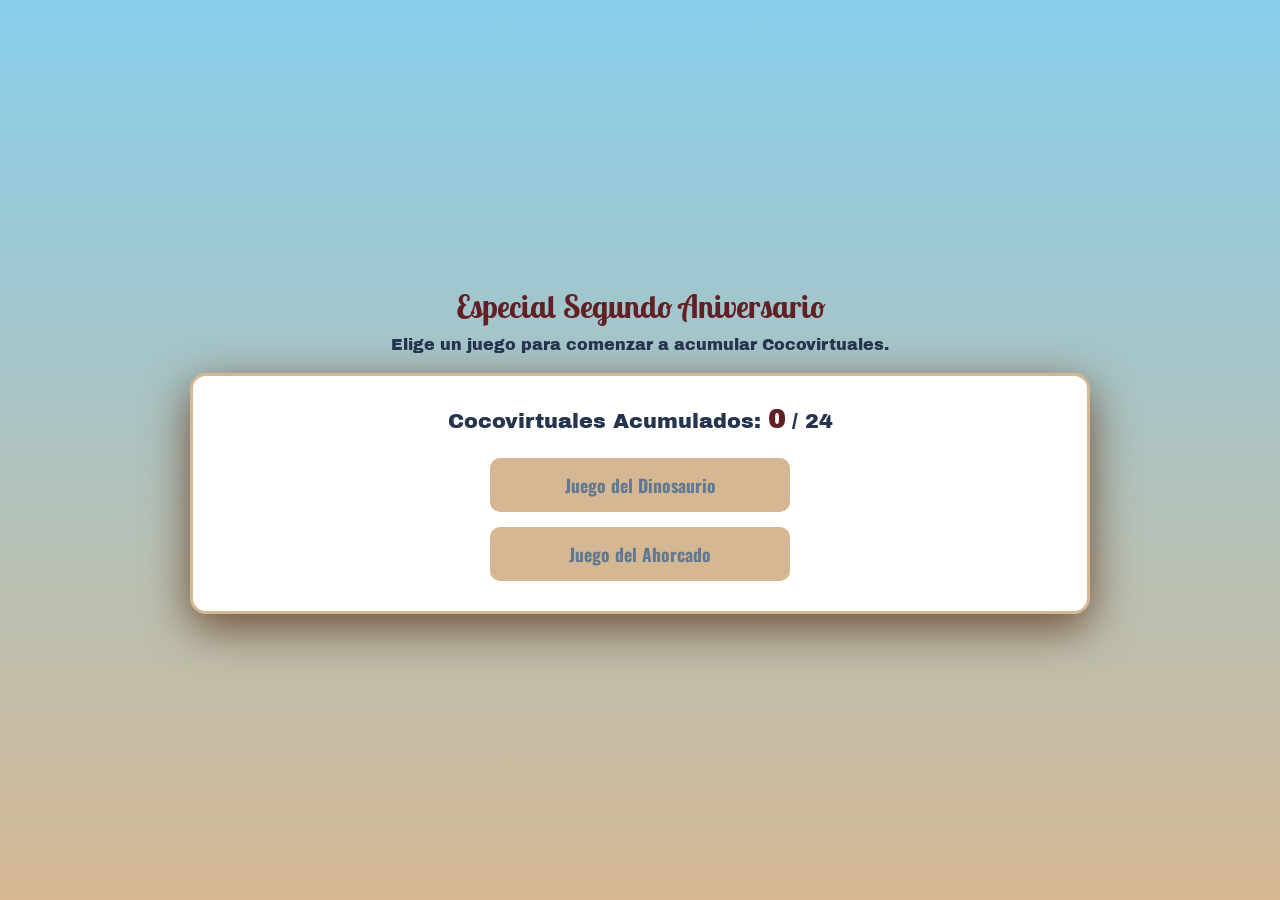
<file: Proyecto 13/index.html>
<!DOCTYPE html>
<html lang="es">
<head>
    <meta charset="UTF-8" />
    <meta name="viewport" content="width=device-width, initial-scale=1.0" />
    <title>Feliz Aniversario</title>
    <link rel="stylesheet" href="style.css" />
    <link rel="preconnect" href="https://fonts.googleapis.com">
<link rel="preconnect" href="https://fonts.gstatic.com" crossorigin>
<link href="https://fonts.googleapis.com/css2?family=Archivo+Black&display=swap" rel="stylesheet">
<link rel="preconnect" href="https://fonts.googleapis.com">
<link rel="preconnect" href="https://fonts.gstatic.com" crossorigin>
<link href="https://fonts.googleapis.com/css2?family=Archivo+Black&family=Lobster+Two:ital,wght@0,400;0,700;1,400;1,700&display=swap" rel="stylesheet">
<link rel="preconnect" href="https://fonts.googleapis.com">
<link rel="preconnect" href="https://fonts.gstatic.com" crossorigin>
<link href="https://fonts.googleapis.com/css2?family=Archivo+Black&family=Lobster+Two:ital,wght@0,400;0,700;1,400;1,700&family=Oswald:wght@200..700&display=swap" rel="stylesheet">
</head>
<body>
    <div class="contenedor">
        
        <!-- VISTA: Menú Principal -->
        <section id="vista-menu" class="vista activa">
            <h1>Especial Segundo Aniversario</h1>
            <p class="instrucciones">Elige un juego para comenzar a acumular Cocovirtuales.</p>

            <div class="tarjeta-menu">
                <div class="contador-global">
                    <span>Cocovirtuales Acumulados:</span>
                    <strong id="totalCocovirtuales">0</strong> / 24
                </div>

                <div class="botones-verticales">
                    <button class="btn-juego" id="btnIrDino">Juego del Dinosaurio</button>
                    <button class="btn-juego" id="btnIrAhorcado">Juego del Ahorcado</button>
                    <button class="btn-especial oculto" id="btnVerCarta">Sorpresa</button>
                </div>
            </div>
        </section>

        <!-- VISTA: Juego Dinosaurio -->
        <section id="vista-dino" class="vista">
            <h1>Llega hasta 104 puntos</h1>
            <p class="instrucciones">Presiona la barra espaciadora o haz clic para saltar.</p>

            <div class="pantalla-juego">
                <canvas id="juegoCanvas" width="900" height="260"></canvas>
            </div>

            <div class="panel-puntaje">
                <div>Objetivo: <strong>104 pts</strong></div>
                <div>Puntaje: <span id="puntaje">0</span></div>
                <div>Mejor puntaje: <span id="puntajeMaximo">0</span></div>
            </div>

            <div class="botones">
                <button id="reiniciarBtn">Reiniciar Juego</button>
                <button id="botonAyuda">Ver Controles</button>
                <button class="btn-volver" data-volver>Volver al Menú</button>
            </div>
        </section>

        <!-- VISTA: Juego Ahorcado -->
        <section id="vista-ahorcado" class="vista">
            <h1>El Ahorcado</h1>
            <p class="instrucciones">Adivina las 4 palabras secretas. ¡Ganas 4 Cocovirtuales por cada una!</p>

            <div class="tarjeta-juego">
                <div class="ahorcado-estatus">
                    <div>Palabra: <span id="palabraNumero">1</span> de 4</div>
                    <div>Intentos restantes: <span id="intentosRestantes">6</span></div>
                </div>

                <div id="palabraContenedor" class="palabra-contenedor"></div>
                <div id="tecladoContenedor" class="teclado-contenedor"></div>
                
                <p id="mensajeAhorcado" class="mensaje-juego"></p>

                <div class="botones">
                    <button id="reiniciarAhorcadoBtn">Reiniciar Ahorcado</button>
                    <button class="btn-volver" data-volver>Volver al Menú</button>
                </div>
            </div>
        </section>

    </div>

    <script src="script.js"></script>
</body>
</html>
</file>
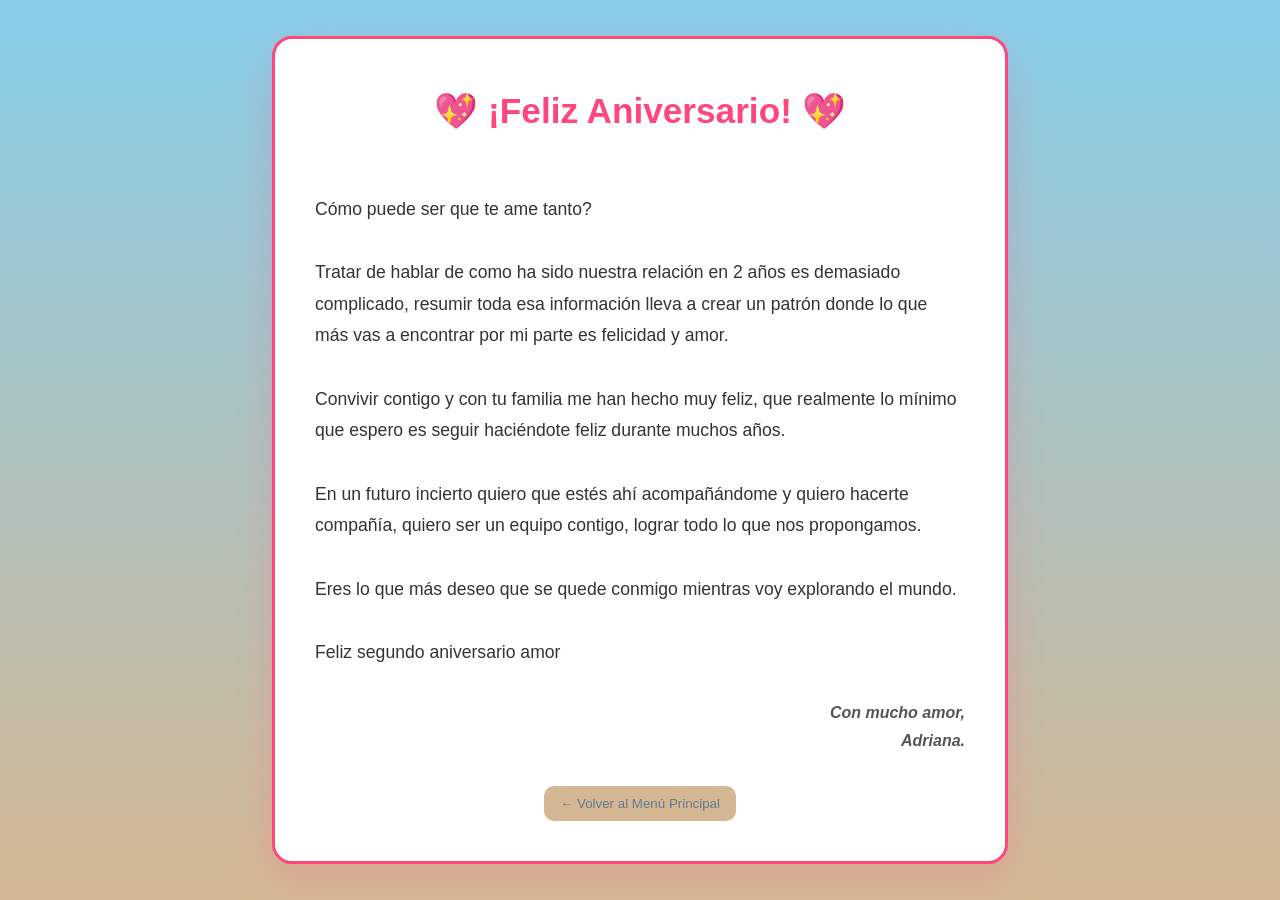
<file: Proyecto 13/carta.html>
<!DOCTYPE html>
<html lang="es">
<head>
    <meta charset="UTF-8" />
    <meta name="viewport" content="width=device-width, initial-scale=1.0" />
    <title>Para Ti 💌</title>
    <!-- Puedes vincular Google Fonts aquí también si gustas -->
    <link rel="stylesheet" href="style.css" />
    <style>
        /* Estilos específicos para la carta */
        .contenedor-carta {
            background: #ffffff;
            border: 3px solid #ff477e;
            border-radius: 20px;
            padding: 40px;
            max-width: 650px;
            margin: 0 auto;
            box-shadow: 0 14px 45px rgba(255, 71, 126, 0.2);
            text-align: left;
            line-height: 1.8;
            color: #333;
        }

        .titulo-carta {
            text-align: center;
            color: #ff477e;
            font-size: 2.2rem;
            margin-bottom: 20px;
        }

        .cuerpo-carta {
            font-size: 1.1rem;
            white-space: pre-line; /* Mantiene los saltos de línea del texto */
        }

        .firma-carta {
            margin-top: 30px;
            text-align: right;
            font-style: italic;
            font-weight: bold;
            color: #555;
        }

        .contenedor-btn-volver {
            text-align: center;
            margin-top: 30px;
        }
    </style>
</head>
<body>
    <div class="contenedor">
        <div class="contenedor-carta">
            <h1 class="titulo-carta">💖 ¡Feliz Aniversario! 💖</h1>
            
            <div class="cuerpo-carta">
                Cómo puede ser que te ame tanto?

Tratar de hablar de como ha sido nuestra relación en 2 años es demasiado complicado, resumir toda esa información lleva a crear un patrón donde lo que más vas a encontrar por mi parte es felicidad y amor. 

Convivir contigo y con tu familia me han hecho muy feliz, que realmente lo mínimo que espero es seguir haciéndote feliz durante muchos años.

En un futuro incierto quiero que estés ahí acompañándome y quiero hacerte compañía, quiero ser un equipo contigo, lograr todo lo que nos propongamos.

Eres lo que más deseo que se quede conmigo mientras voy explorando el mundo.

Feliz segundo aniversario amor
            </div>

            <div class="firma-carta">
                Con mucho amor, <br>
                Adriana.
            </div>

            <div class="contenedor-btn-volver">
                <a href="index.html">
                    <button class="btn-volver">← Volver al Menú Principal</button>
                </a>
            </div>
        </div>
    </div>
</body>
</html>
</file>
<file: Proyecto 13/style.css>
body {
    margin: 0;
    padding: 0;
    font-family: Arial, sans-serif;
    background: linear-gradient(180deg, #87ceeb 0%, #d5b893 100%);
    display: flex;
    justify-content: center;
    align-items: center;
    min-height: 100vh;
    color: #632024;
}

.contenedor {
    width: 100%;
    max-width: 900px;
    text-align: center;
    padding: 20px;
}

/* Control de Vistas */
.vista {
    display: none;
}

.vista.activa {
    display: block;
}

h1 {
    margin: 0 0 10px;
    font-size: 2rem;
    font-family: "Lobster Two", sans-serif;
}

.instrucciones {
    margin: 0 0 20px;
    font-size: 1rem;
    color: #25344f;
    font-family: "Archivo Black", sans-serif;
}

/* Menú Principal */
.tarjeta-menu, .tarjeta-juego {
    background: #ffffff;
    border: 3px solid #d5b893;
    border-radius: 16px;
    padding: 30px;
    box-shadow: 0 14px 45px rgba(111, 77, 56);
}

.contador-global {
    font-size: 1.3rem;
    margin-bottom: 25px;
    color: #25344f;
    font-family: "Archivo Black", sans-serif;
}

.contador-global strong {
    color: #632024;
    font-size: 1.6rem;
    font-family: "Archivo Black", sans-serif;
}

.botones-verticales {
    display: flex;
    flex-direction: column;
    gap: 15px;
    max-width: 300px;
    margin: 0 auto;
}

.btn-juego {
    padding: 14px;
    font-size: 1.1rem;
    font-weight: bold;
}

.btn-especial {
    padding: 14px;
    font-size: 1.1rem;
    font-weight: bold;
    background: #1f3834 !important;
    color: #617891 !important;
    animation: pulso 1.5s infinite;
    font-family: "Lobster Two", sans-serif;
}

@keyframes pulso {
    0% { transform: scale(1); }
    50% { transform: scale(1.03); }
    100% { transform: scale(1); }
}

.oculto {
    display: none !important;
}

/* Estilos Juego Dino */
.pantalla-juego {
    position: relative;
    margin: 0 auto;
    width: 100%;
    max-width: 900px;
    height: 260px;
    background: url('./fondomano.png') center / cover no-repeat;
    border: 3px solid #d5b893;
    border-radius: 16px;
    box-shadow: 0 14px 45px rgba(111, 77, 56);
    overflow: hidden;
}

canvas {
    display: block;
    width: 100%;
    height: 100%;
    image-rendering: pixelated;
    image-rendering: crisp-edges;
}

.panel-puntaje {
    margin-top: 12px;
    display: flex;
    justify-content: space-between;
    font-size: 1rem;
}

/* Estilos Juego Ahorcado */
.ahorcado-estatus {
    display: flex;
    justify-content: space-between;
    font-size: 1.1rem;
    font-weight: bold;
    margin-bottom: 20px;
}

.palabra-contenedor {
    display: flex;
    justify-content: center;
    gap: 10px;
    margin: 25px 0;
}

.letra-slot {
    width: 35px;
    height: 45px;
    border-bottom: 4px solid #6f4d38;
    font-size: 2rem;
    font-weight: bold;
    text-transform: uppercase;
}

.teclado-contenedor {
    display: flex;
    flex-wrap: wrap;
    gap: 8px;
    justify-content: center;
    max-width: 600px;
    margin: 0 auto;
}

.tecla {
    width: 40px;
    height: 40px;
    padding: 0;
    font-weight: bold;
}

.tecla:disabled {
    background: #ccc;
    cursor: not-allowed;
    transform: none;
}

.mensaje-juego {
    min-height: 24px;
    font-weight: bold;
    margin: 15px 0;
}

/* Botones Comunes */
.botones {
    margin-top: 18px;
    display: flex;
    justify-content: center;
    gap: 10px;
}

button {
    padding: 10px 16px;
    border: none;
    border-radius: 10px;
    background: #d5b893;
    color: #617891;
    cursor: pointer;
    transition: transform 0.18s ease, background 0.18s ease;
    font-family: "Oswald", sans-serif;
}

button:hover {
    transform: translateY(-1px);
    background: #6f4d38;
}

.btn-volver {
    background: #d5b893;
}

.btn-volver:hover {
    background: #6f4d38;
}
</file>
